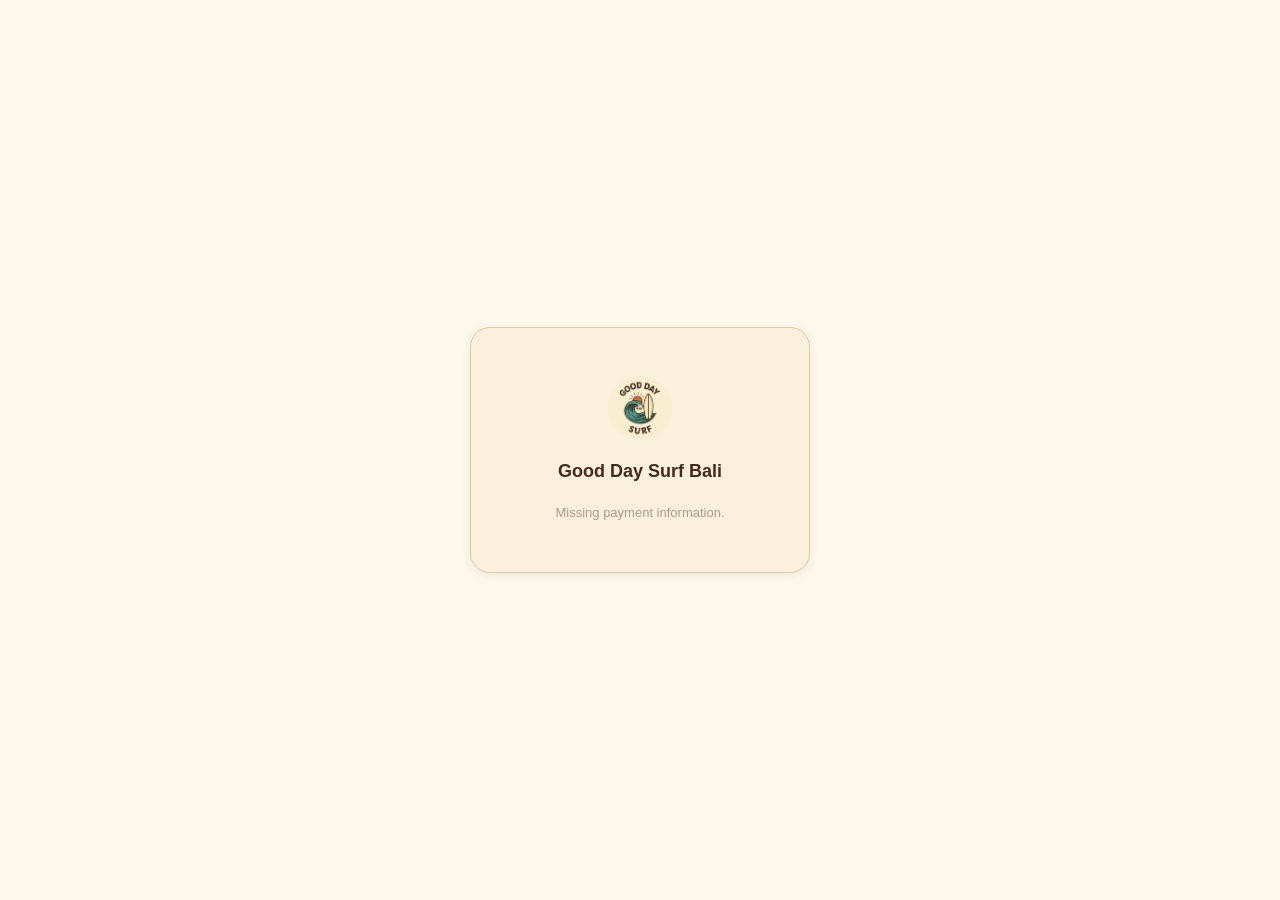
<file: booking-success.html>
<!DOCTYPE html>
<html lang="en">
<head>
<meta charset="UTF-8">
<meta name="viewport" content="width=device-width, initial-scale=1.0">
<title>Payment Confirmation — Good Day Surf Bali</title>
<link rel="stylesheet" href="style.css">
</head>
<body>

  <div class="auth-gate">
    <div class="auth-card">
      <img class="brand-badge auth-badge" src="logo1.png" alt="Good Day Surf logo">
      <p class="brand-name">Good Day Surf Bali</p>
      <p id="result-message" class="auth-desc">Confirming payment...</p>
      <div class="booking-price-box" id="result-summary" hidden></div>
    </div>
  </div>

  <script src="booking-success.js"></script>
</body>
</html>
</file>
<file: style.css>
/* ========================================================
   Good Day Surf Bali — 매출 · 예약 대시보드
   design.md 토큰 기반. 새 HEX를 발명하지 않는다.
   ======================================================== */

:root {
  /* Primary — 웨이브 틸 */
  --primary-50:  #E7F1EE;
  --primary-100: #C3DED7;
  --primary-300: #74B3A4;
  --primary-500: #2E7C6E;
  --primary-700: #1B5449;

  /* Accent — 선셋 오렌지 */
  --accent-50:  #FCEEE3;
  --accent-100: #F7D2B7;
  --accent-300: #EE9A63;
  --accent-500: #DE672B;
  --accent-700: #A94818;

  /* Base — 크림 */
  --cream-50:  #FDF8EC;
  --cream-300: #FAF0DC;
  --cream-500: #F2E3C2;
  --cream-700: #E0CB9E;

  /* Ink — 코코아 */
  --cocoa-500: #6B4630;
  --cocoa-700: #452A1B;
  --cocoa-900: #2E1B10;

  /* Neutral — 웜 그레이 */
  --neutral-0:   #FFFFFF;
  --neutral-50:  #FAF8F4;
  --neutral-100: #F0ECE4;
  --neutral-200: #DFD9CE;
  --neutral-400: #A79C8D;
  --neutral-600: #6E6357;
  --neutral-800: #3D352C;

  /* Semantic */
  --success-500: #2E7C6E;
  --success-bg:  #E7F1EE;
  --warning-500: #E0A03A;
  --warning-bg:  #FBF0DC;
  --error-500:   #C4453A;
  --error-bg:    #FAEAE8;
  --info-500:    #17A2E0;
  --info-bg:     #E6F4FC;

  /* Spacing */
  --space-xs: 4px;
  --space-sm: 8px;
  --space-md: 16px;
  --space-lg: 24px;
  --space-xl: 48px;
  --space-2xl: 96px;

  /* Radius / Border / Shadow */
  --radius-sm: 6px;
  --radius-md: 12px;
  --radius-lg: 20px;
  --radius-full: 999px;
  --border-ink: 1.5px solid var(--cocoa-700);
  --border-soft: 1px solid var(--neutral-200);
  --border-cream: 1px solid var(--cream-700);
  --shadow-card: 0 2px 10px rgba(69, 42, 27, 0.08);

  --font-sans: 'Poppins', 'Pretendard', 'Apple SD Gothic Neo', 'Noto Sans KR', sans-serif;
}

* { box-sizing: border-box; }

/* hidden 속성은 display:flex 같은 클래스 규칙에 밀려 무시될 수 있어 명시적으로 최우선 적용 */
[hidden] { display: none !important; }

body {
  margin: 0;
  background: var(--cream-50);
  color: var(--cocoa-700);
  font-family: var(--font-sans);
  font-size: 15px;
  line-height: 1.7;
}

/* ---------- 섹션 등장 애니메이션 (모션 최소화 설정 존중) ---------- */

@media (prefers-reduced-motion: no-preference) {
  @keyframes fadeSlideUp {
    from { opacity: 0; transform: translateY(14px); }
    to { opacity: 1; transform: translateY(0); }
  }

  @keyframes cellFadeIn {
    from { opacity: 0; }
    to { opacity: 1; }
  }

  .topbar,
  .page > * {
    animation: fadeSlideUp 0.5s cubic-bezier(0.16, 1, 0.3, 1) both;
  }

  .topbar { animation-delay: 0s; }
  .page > *:nth-child(1) { animation-delay: 0.04s; }
  .page > *:nth-child(2) { animation-delay: 0.09s; }
  .page > *:nth-child(3) { animation-delay: 0.14s; }
  .page > *:nth-child(4) { animation-delay: 0.19s; }
  .page > *:nth-child(5) { animation-delay: 0.24s; }
  .page > *:nth-child(6) { animation-delay: 0.29s; }
  .page > *:nth-child(7) { animation-delay: 0.34s; }
  .page > *:nth-child(8) { animation-delay: 0.39s; }

  .stat-grid .stat-tile {
    animation: fadeSlideUp 0.45s cubic-bezier(0.16, 1, 0.3, 1) both;
  }
  .stat-grid .stat-tile:nth-child(1) { animation-delay: 0.15s; }
  .stat-grid .stat-tile:nth-child(2) { animation-delay: 0.2s; }
  .stat-grid .stat-tile:nth-child(3) { animation-delay: 0.25s; }
  .stat-grid .stat-tile:nth-child(4) { animation-delay: 0.3s; }

  .card:hover {
    transform: translateY(-2px);
    box-shadow: 0 6px 20px rgba(69, 42, 27, 0.12);
  }

  .card {
    transition: transform 0.25s ease, box-shadow 0.25s ease;
  }
}

/* ---------- Header ---------- */

.topbar {
  display: flex;
  align-items: center;
  justify-content: space-between;
  padding: var(--space-md) var(--space-lg);
  background: var(--cream-50);
  border-bottom: var(--border-cream);
}

.brand {
  display: flex;
  align-items: center;
  gap: var(--space-md);
}

.brand-badge {
  width: 64px;
  height: 64px;
  border-radius: var(--radius-full);
  object-fit: cover;
  flex-shrink: 0;
}

.brand-name {
  margin: 0;
  font-weight: 700;
  font-size: 18px;
  color: var(--cocoa-700);
}

.brand-sub {
  margin: 0;
  font-size: 12px;
  font-weight: 500;
  color: var(--neutral-400);
}

.brand-meta {
  margin: 0;
  font-size: 12px;
  color: var(--neutral-400);
}

.topbar-side {
  display: flex;
  flex-direction: column;
  align-items: flex-end;
  gap: var(--space-sm);
}

.voc-link {
  display: inline-flex;
  align-items: center;
  height: 32px;
  padding: 0 var(--space-md);
  border-radius: var(--radius-sm);
  border: 1.5px solid var(--cocoa-700);
  color: var(--cocoa-700);
  font-size: 12px;
  font-weight: 600;
  text-decoration: none;
  background: transparent;
  white-space: nowrap;
  transition: background 0.2s ease;
}

.voc-link:hover {
  background: var(--cream-300);
}

.topbar-actions {
  display: flex;
  flex-wrap: wrap;
  align-items: center;
  justify-content: flex-end;
  gap: var(--space-sm);
}

.logout-btn {
  cursor: pointer;
  font-family: inherit;
}

/* ---------- 로그인 게이트 ---------- */

.auth-gate {
  min-height: 100vh;
  display: flex;
  align-items: center;
  justify-content: center;
  background: var(--cream-50);
  padding: var(--space-lg);
}

.auth-card {
  width: 100%;
  max-width: 340px;
  display: flex;
  flex-direction: column;
  align-items: center;
  gap: var(--space-md);
  padding: var(--space-xl) var(--space-lg);
  background: var(--cream-300);
  border: var(--border-cream);
  border-radius: var(--radius-lg);
  box-shadow: var(--shadow-card);
  text-align: center;
}

.auth-badge {
  width: 64px;
  height: 64px;
}

.auth-desc {
  margin: 0;
  font-size: 13px;
  color: var(--neutral-400);
}

.auth-btn {
  width: 100%;
  display: flex;
  align-items: center;
  justify-content: center;
  gap: var(--space-sm);
  height: 44px;
  border-radius: var(--radius-sm);
  font-size: 14px;
  font-weight: 600;
  font-family: inherit;
  cursor: pointer;
  transition: opacity 0.2s ease;
}

.auth-btn:hover {
  opacity: 0.9;
}

.auth-btn-icon {
  display: inline-flex;
  align-items: center;
  justify-content: center;
  width: 20px;
  height: 20px;
  border-radius: var(--radius-full);
  font-size: 12px;
  font-weight: 700;
  flex-shrink: 0;
}

.auth-btn-google {
  background: var(--neutral-0);
  color: var(--cocoa-700);
  border: 1.5px solid var(--neutral-200);
}

.auth-btn-google .auth-btn-icon {
  background: var(--cocoa-700);
  color: var(--neutral-0);
}

.auth-btn-kakao {
  background: #FEE500;
  color: #391B1B;
  border: none;
}

.auth-btn-kakao .auth-btn-icon {
  background: #391B1B;
  color: #FEE500;
}

.auth-error {
  margin: 0;
  font-size: 12px;
  color: var(--error-500);
}

.auth-divider {
  width: 100%;
  display: flex;
  align-items: center;
  gap: var(--space-sm);
  color: var(--neutral-400);
  font-size: 11px;
}

.auth-divider::before,
.auth-divider::after {
  content: '';
  flex: 1;
  height: 1px;
  background: var(--cream-700);
}

.auth-btn-guest {
  background: var(--cocoa-700);
  color: var(--cream-50);
  border: none;
}

/* ---------- 예약 결제 (booking.html) ---------- */

.booking-card {
  max-width: 400px;
}

.booking-field {
  width: 100%;
  text-align: left;
}

.booking-label {
  display: block;
  margin: 0 0 4px;
  font-size: 12px;
  font-weight: 600;
  color: var(--neutral-400);
}

.booking-price-box {
  width: 100%;
  padding: var(--space-md);
  background: var(--cream-50);
  border: var(--border-cream);
  border-radius: var(--radius-md);
  text-align: center;
}

.booking-price-label {
  margin: 0 0 var(--space-xs);
  font-size: 12px;
  color: var(--neutral-400);
}

.booking-price-idr {
  margin: 0;
  font-size: 20px;
  font-weight: 700;
  color: var(--cocoa-700);
}

.booking-price-krw {
  margin: var(--space-xs) 0 0;
  font-size: 13px;
  color: var(--primary-500);
}

.booking-input {
  width: 100%;
  height: 44px;
  padding: 0 var(--space-md);
  border-radius: var(--radius-sm);
  border: 1.5px solid var(--neutral-200);
  background: var(--neutral-0);
  color: var(--cocoa-700);
  font-size: 14px;
  font-family: inherit;
}

.booking-input:focus {
  outline: none;
  border-color: var(--primary-500);
}

.auth-btn-pay {
  background: var(--accent-500);
  color: var(--neutral-0);
  border: none;
}

.auth-btn-pay:disabled {
  opacity: 0.5;
  cursor: not-allowed;
}

/* ---------- Page layout ---------- */

.page {
  max-width: 1200px;
  margin: 0 auto;
  padding: var(--space-lg) var(--space-lg) var(--space-2xl);
  display: flex;
  flex-direction: column;
  gap: var(--space-lg);
}

/* ---------- Filter row ---------- */

.filter-row {
  display: flex;
  gap: var(--space-sm);
}

.filter-btn {
  height: 36px;
  padding: 0 var(--space-md);
  border-radius: var(--radius-sm);
  border: 1.5px solid var(--cocoa-700);
  background: transparent;
  color: var(--cocoa-700);
  font-family: var(--font-sans);
  font-size: 13px;
  font-weight: 600;
  cursor: pointer;
  transition: background-color 0.2s ease, border-color 0.2s ease, color 0.2s ease, transform 0.15s ease;
}

.filter-btn:active { transform: scale(0.96); }

.filter-btn:hover { background: var(--cream-300); }

.filter-btn.is-active {
  background: var(--accent-500);
  border-color: var(--accent-500);
  color: var(--cream-50);
}

.filter-btn.is-active:hover { background: var(--accent-700); }

.label-short { display: none; }

/* ---------- Stat tiles ---------- */

.stat-grid {
  display: grid;
  grid-template-columns: repeat(auto-fit, minmax(220px, 1fr));
  gap: var(--space-lg);
}

.stat-tile {
  background: var(--cream-300);
  border: var(--border-ink);
  border-radius: var(--radius-md);
  padding: var(--space-lg);
}

.stat-label {
  margin: 0 0 var(--space-sm);
  font-size: 13px;
  font-weight: 600;
  color: var(--cocoa-500);
}

.stat-value {
  margin: 0;
  font-size: 32px;
  font-weight: 700;
  color: var(--cocoa-700);
  font-variant-numeric: proportional-nums;
}

.stat-delta {
  margin: var(--space-xs) 0 0;
  font-size: 13px;
  font-weight: 600;
  min-height: 1.4em;
}

.stat-delta.is-trend.is-up { color: var(--success-500); }
.stat-delta.is-trend.is-down { color: var(--error-500); }
/* 계절 요인은 성과 판단(초록/빨강)이 아니므로 중립색으로 표기 */
.stat-delta.is-seasonal { color: var(--neutral-600); font-weight: 500; }

/* ---------- Cards ---------- */

.card {
  background: var(--neutral-0);
  border: var(--border-soft);
  border-radius: var(--radius-md);
  padding: var(--space-lg);
  box-shadow: var(--shadow-card);
}

.card-head {
  display: flex;
  align-items: center;
  justify-content: space-between;
  gap: var(--space-md);
  margin-bottom: var(--space-md);
}

.card-head h2 {
  margin: 0;
  font-size: 20px;
  font-weight: 600;
  color: var(--cocoa-700);
}

.split-grid {
  display: grid;
  grid-template-columns: repeat(auto-fit, minmax(320px, 1fr));
  gap: var(--space-lg);
}

/* ---------- Chart chrome ---------- */

.chart-wrap {
  position: relative;
}

.chart-svg {
  width: 100%;
  height: auto;
  display: block;
  overflow: visible;
}

.axis-line { stroke: var(--neutral-200); stroke-width: 1; }
.axis-label { fill: var(--neutral-400); font-size: 11px; font-family: var(--font-sans); }

.legend {
  display: flex;
  gap: var(--space-md);
  flex-wrap: wrap;
}

.legend-item {
  display: flex;
  align-items: center;
  gap: 6px;
  font-size: 12px;
  font-weight: 500;
  color: var(--cocoa-500);
}

.legend-key {
  width: 14px;
  height: 2px;
  border-radius: 1px;
  display: inline-block;
}

.tooltip {
  position: absolute;
  pointer-events: none;
  background: var(--cocoa-700);
  color: var(--cream-50);
  border-radius: var(--radius-sm);
  padding: 8px 10px;
  font-size: 12px;
  line-height: 1.5;
  box-shadow: var(--shadow-card);
  transform: translate(-50%, -110%);
  white-space: nowrap;
  z-index: 5;
}

.tooltip .tt-value { font-weight: 700; }
.tooltip .tt-row { display: flex; align-items: center; gap: 6px; }
.tooltip .tt-key { width: 10px; height: 2px; display: inline-block; border-radius: 1px; }
.tooltip .tt-note { margin-top: 4px; color: var(--cream-300); font-size: 11px; }

/* ---------- Table toggle & tables ---------- */

.table-toggle {
  margin-top: var(--space-md);
}

.table-toggle summary {
  cursor: pointer;
  font-size: 13px;
  font-weight: 600;
  color: var(--accent-700);
}

.table-scroll {
  overflow-x: auto;
  margin-top: var(--space-sm);
}

table {
  width: 100%;
  border-collapse: collapse;
  font-size: 13px;
}

th, td {
  text-align: left;
  padding: 10px 12px;
  border-bottom: var(--border-soft);
  font-variant-numeric: tabular-nums;
}

th {
  color: var(--neutral-600);
  font-weight: 600;
  font-size: 12px;
  text-transform: uppercase;
  letter-spacing: 0.05em;
}

td { color: var(--cocoa-700); }

/* ---------- Heatmap scale legend ---------- */

.heat-scale {
  display: flex;
  align-items: center;
  gap: 4px;
  font-size: 11px;
  color: var(--neutral-400);
}

.heat-swatch {
  width: 14px;
  height: 14px;
  border-radius: 3px;
  display: inline-block;
  border: var(--border-soft);
}

.heat-cell {
  cursor: pointer;
}

.heat-cell:hover, .heat-cell:focus {
  outline: none;
  filter: brightness(1.08);
}

.heat-label {
  font-weight: 600;
  font-size: 11px;
  pointer-events: none;
}
.chip.chip-cancelled { background: var(--error-bg); color: var(--error-500); }

/* ---------- Bars (hover lift) ---------- */

.bar {
  cursor: pointer;
}

.bar:hover, .bar:focus {
  outline: none;
  filter: brightness(1.08);
}

@media (max-width: 640px) {
  .topbar { flex-direction: column; align-items: flex-start; gap: var(--space-sm); }
  .topbar-side { align-items: flex-end; width: 100%; }

  /* 필터 버튼: 좁은 화면에서 한 줄로 안 들어가므로 2x2 그리드 + 축약 라벨로 전환 */
  .filter-row {
    display: grid;
    grid-template-columns: 1fr 1fr;
  }

  .filter-btn {
    height: auto;
    min-height: 40px;
    padding: 8px 6px;
    white-space: normal;
    line-height: 1.3;
    text-align: center;
  }

  .label-full { display: none; }
  .label-short { display: inline; }

  /* KPI 스탯 타일도 좁은 화면에서 2x2 그리드로 고정 */
  .stat-grid {
    grid-template-columns: 1fr 1fr;
  }

  .stat-tile { padding: var(--space-md); }
  .stat-value { font-size: 22px; }
}
</file>
